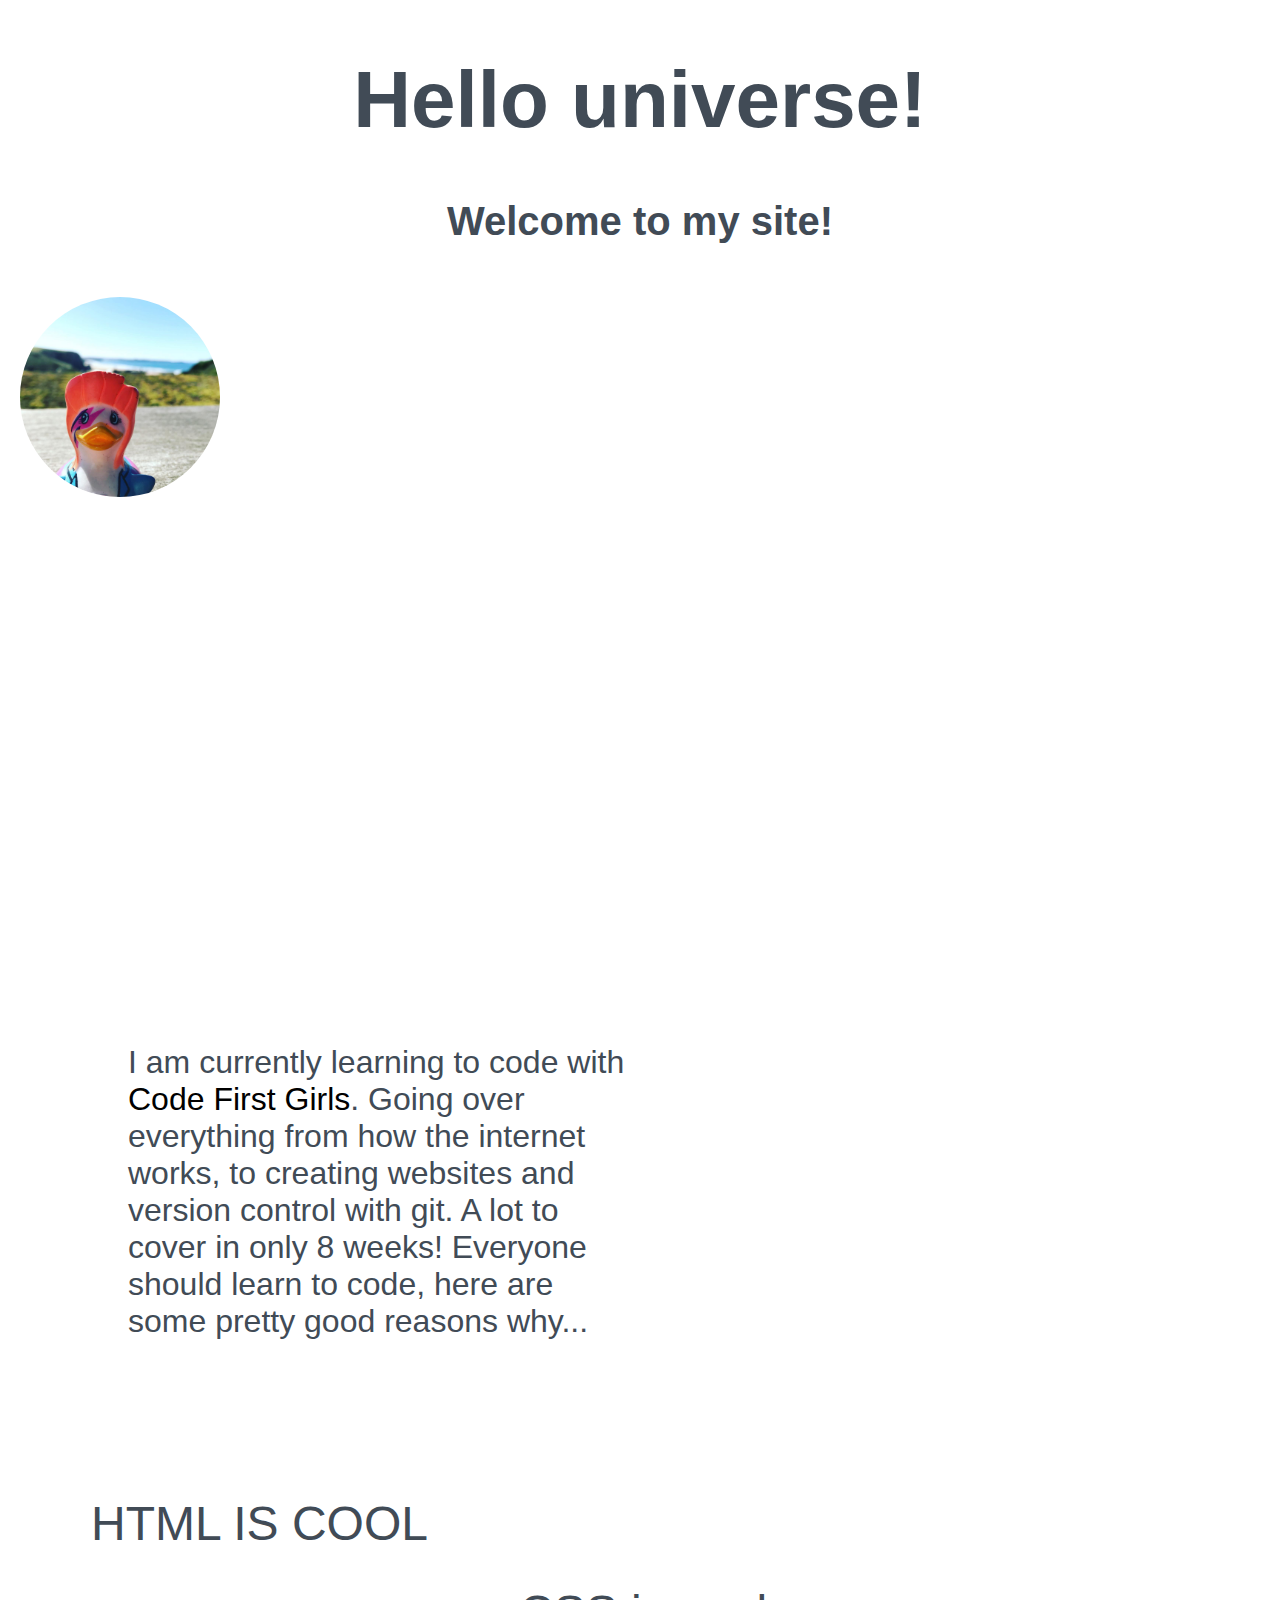
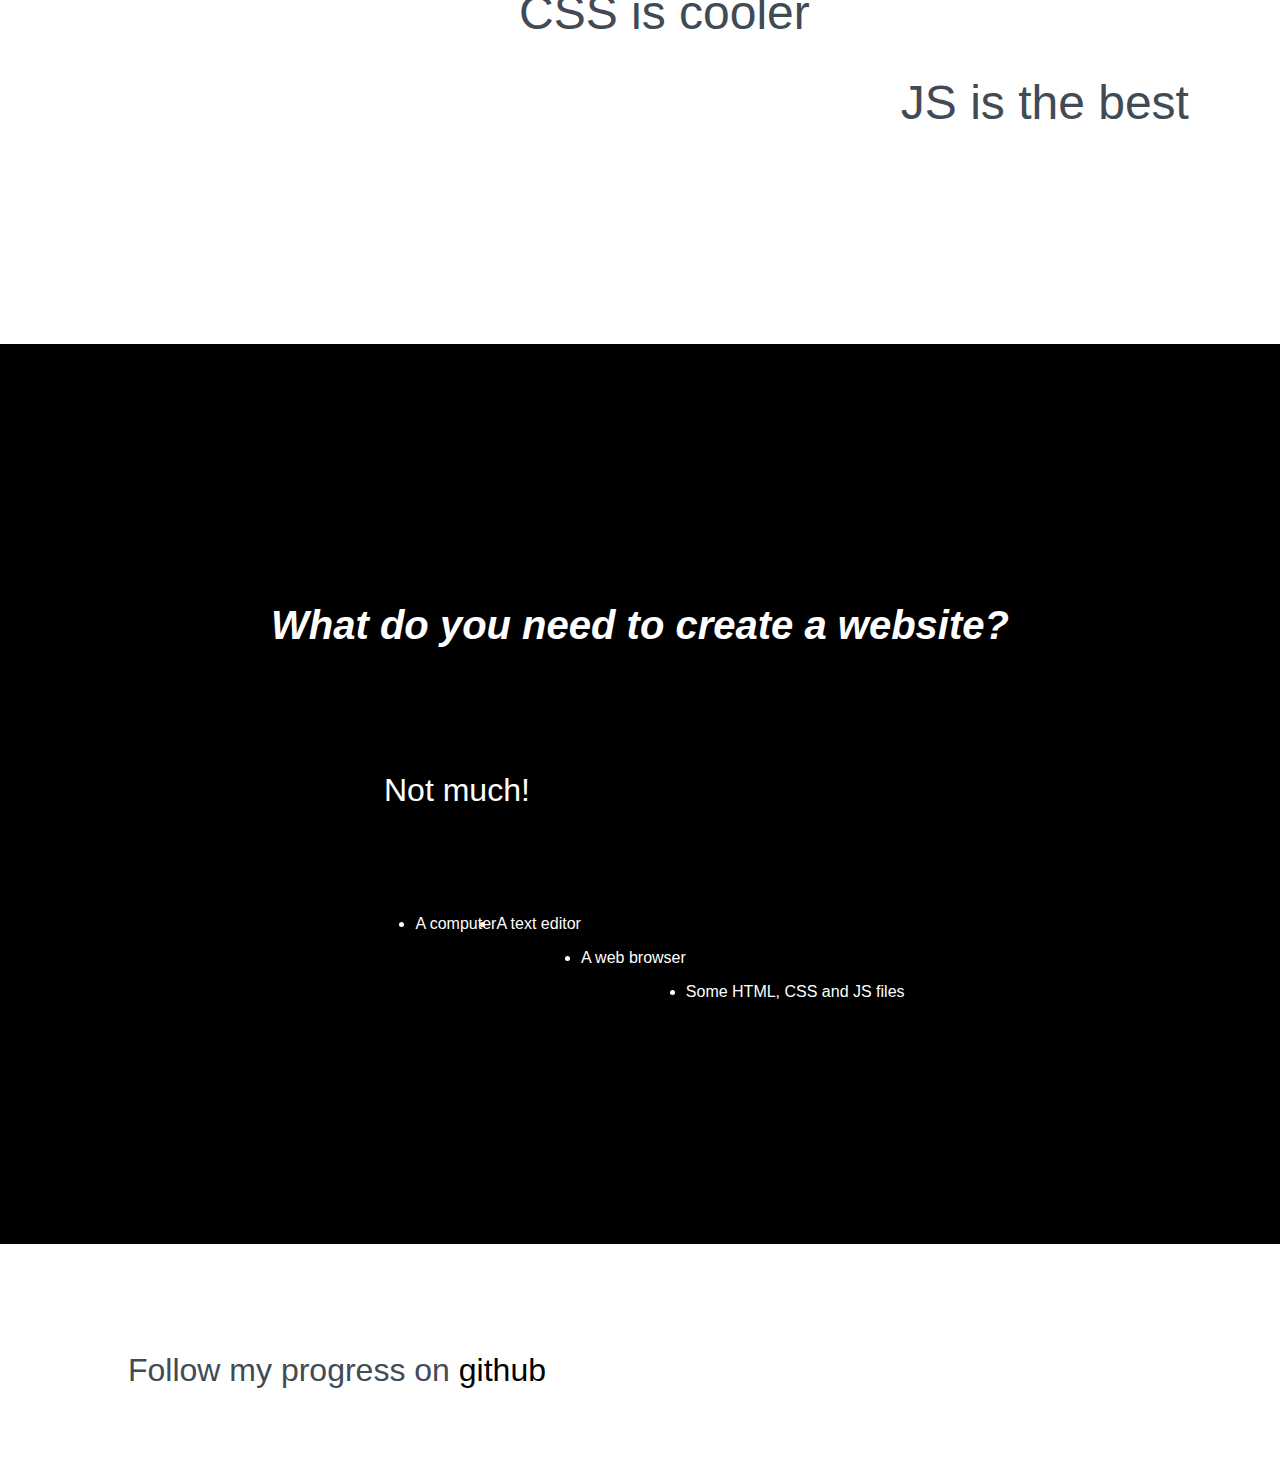
<file: index.html>
<!DOCTYPE html>
<html>
<head>
  <title>First site</title>
 <link rel="stylesheet" type="text/css" href="css/styles.css">
</head>
<body>
  <div>
    <h1>Hello universe!</h1>
  <h2>Welcome to my site!</h2>
<img src="duck.jpg" width="200px">
</div>
<div>
<p>I am currently learning to code with <a herf="www.codefirstgirls.org.uk">Code First Girls</a>. Going over everything from how the
internet works, to creating websites and version control with git. A lot to cover in only 8 weeks!
Everyone should learn to code, here are some pretty good reasons why...</P>

<br>

<ol>
  <li>HTML IS COOL</li>
  <li id="lower">CSS is cooler</li>
  <li id="lowest">JS is the best</li>
</ol>
</div>

<div class="contrast">
<h2><em>What do you need to create a website?</em></h2>

<p>Not much!</p>

<ul>
  <li >A computer </li>
  <li id="low">A text editor </li>
  <li id="lower">A web browser </li>
  <li id="lowest">Some HTML, CSS and JS files</li>
</ul>
</div>
<br>

<p>
Follow my progress on <a herf="https://github.com">github</a>
</P>
</body>
</html>
</file>
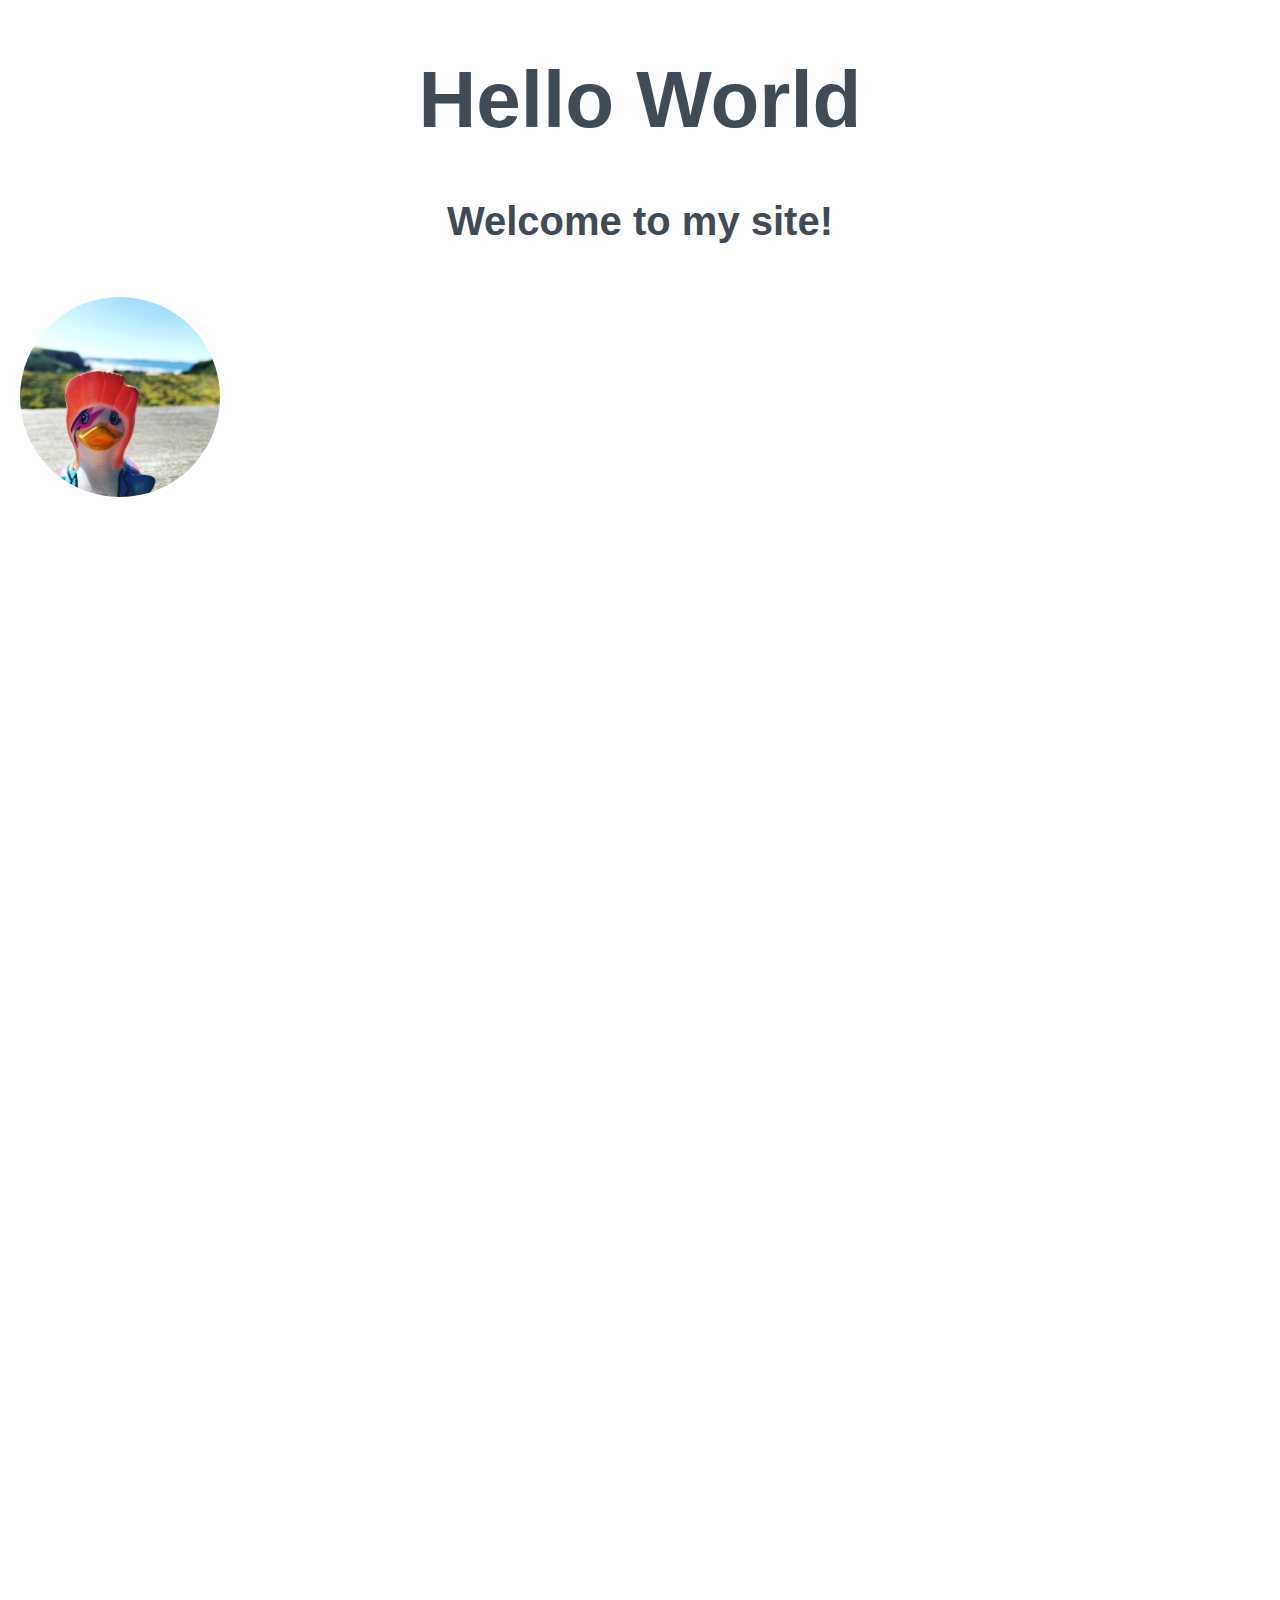
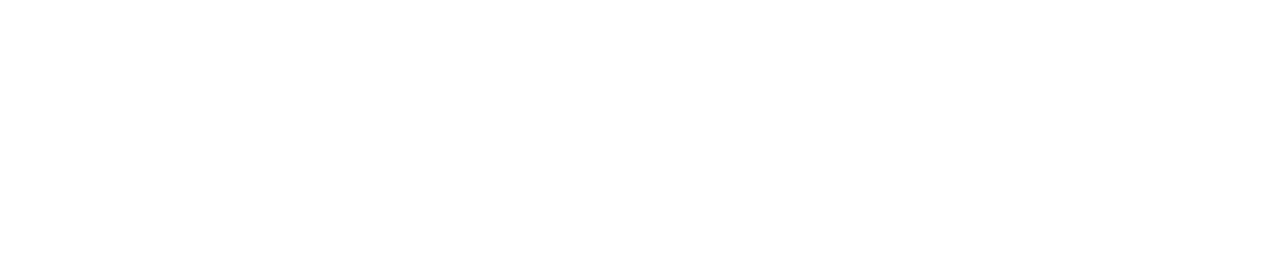
<file: about.html>
<!DOCTYPE html>
<html>
<head>
  <title>First site</title>
 <link rel="stylesheet" type="text/css" href="css/styles.css">
</head>
<body>
  <div>

    <h1>Hello World</h1>
  <h2>Welcome to my site!</h2>
  <img src="duck.jpg" width="200px">
  </div>
  <div>
</file>
<file: css/styles.css>
body{
  color: rgb(65,75,86);
  font-family: arial;
  margin:0px;
}
div{
  min-height: 100vh;
  width: 100vw;
}
h1,h2{
  text-align:center;
}
h1{
  font-size: 5em;
}
h2{
  font-size:2.5em;
}
img{
  display: block;
  padding: 20px;
  margin: 0 ayto;
  border-radius: 130px;
}
p{
  width: 40%;
  margin: 10vh 10vw;
  font-size: 2em;
}
a{
  color:rgb(0,0,0);
}
ol{
  list-style: none;
  padding:  0;
  margin-bottom: 10%;
  font-size: 3em;
  display: flex;
  justify-content: space-evenly;

}
li#lower{
  margin-top:  7%
}
li#lowest{
  margin-top: 14%;
}
div.contrast{
  background-color: rgb(0,0,0);
  color: rgb(255,255,255);
  display: flex;
  justify-content: center;
  align-items: center;
  flex-direction: column;
}
ul {
  list-style: : none;
  display: flex
}
li {
  margin: 0 20px
  transition: 0.6 ease;
}
li:hover {
  font-size: 1.2em;
}
</file>
